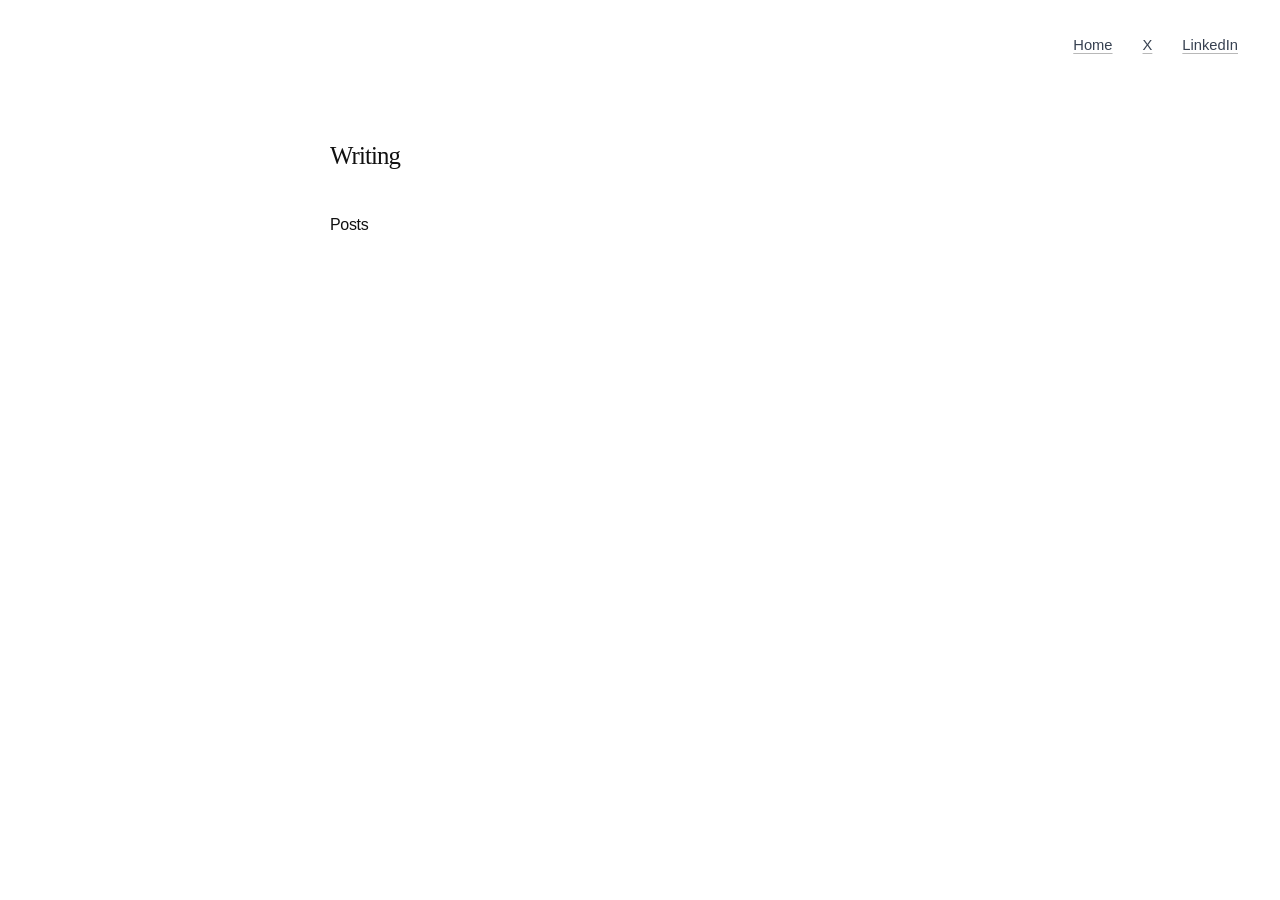
<file: writing.html>
<!DOCTYPE html>
<html lang="en">
  <head>
    <meta charset="UTF-8" />
    <meta name="viewport" content="width=device-width, initial-scale=1.0" />
    <title>Writing — Alisha Arora</title>
    <meta name="description" content="Writing by Alisha Arora." />
    <link rel="icon" type="image/png" href="assets/alishaarora.png" />
    <link rel="apple-touch-icon" href="assets/alishaarora.png" />
    <link rel="stylesheet" href="styles.css" />
  </head>
  <body>
    <main class="page">
      <nav class="top-links" aria-label="Main navigation">
        <a href="index.html">Home</a>
        <a href="https://x.com/alishaarora_" target="_blank" rel="noopener">X</a>
        <a href="https://www.linkedin.com/in/alishaarora56/" target="_blank" rel="noopener">LinkedIn</a>
      </nav>

      <section class="writing-intro" aria-labelledby="writing-heading">
        <h1 id="writing-heading">Writing</h1>
      </section>

      <section aria-labelledby="posts-heading">
        <h2 id="posts-heading">Posts</h2>
      </section>
    </main>
  </body>
</html>
</file>
<file: styles.css>
:root {
  --bg: #ffffff;
  --text: #111111;
  --muted: #374151;
  --line: #d7d7d7;
  --red: #8f1418;
  --red-hover: #b11f25;
  --max-width: 620px;
}

* {
  box-sizing: border-box;
}

html {
  font-size: 16px;
}

body {
  margin: 0;
  background: var(--bg);
  color: var(--muted);
  font-family: -apple-system, BlinkMacSystemFont, "Segoe UI", Helvetica, Arial, sans-serif;
  font-size: 0.92rem;
  line-height: 1.55;
}

.page {
  position: relative;
  width: min(var(--max-width), calc(100% - 56px));
  margin: 0 auto;
  padding: 96px 0 96px;
}

.top-links {
  position: fixed;
  top: 34px;
  right: 42px;
  display: flex;
  gap: 30px;
}

h1,
h2,
p,
figure {
  margin: 0;
}

h1 {
  color: var(--text);
  font-family: Georgia, "Times New Roman", serif;
  font-size: 1.55rem;
  line-height: 1.1;
  font-weight: 400;
  letter-spacing: -0.035em;
}

h2 {
  margin-bottom: 24px;
  color: var(--text);
  font-size: 1rem;
  line-height: 1.25;
  font-weight: 400;
  letter-spacing: -0.02em;
}

p + p {
  margin-top: 24px;
}

a {
  color: inherit;
  text-decoration-color: #b8b8b8;
  text-decoration-thickness: 0.06em;
  text-underline-offset: 0.17em;
}

a:hover,
a:focus-visible {
  color: var(--text);
  text-decoration-color: currentColor;
}

.top-links a {
  color: var(--muted);
  text-decoration-color: #b8b8b8;
}

.hero {
  display: grid;
  grid-template-columns: minmax(0, 1fr) 108px;
  gap: 30px;
  align-items: start;
}

.hero-copy {
  max-width: 760px;
}

.hero-copy h1 {
  margin-bottom: 30px;
}

.portrait {
  display: block;
  width: 108px;
  height: 108px;
  margin-top: 2px;
  border: 1px solid var(--line);
  border-radius: 50%;
  object-fit: cover;
  object-position: center 28%;
}

section {
  margin-top: 46px;
}

.entry-list {
  display: grid;
  gap: 20px;
}

.entry p + p {
  margin-top: 2px;
}

.entry-title {
  color: var(--red);
  font-weight: 400;
  text-decoration-color: rgba(143, 20, 24, 0.3);
}

.entry-title:hover,
.entry-title:focus-visible {
  color: var(--red-hover);
}

.date {
  color: var(--muted);
  font-size: 0.92em;
}

.award-list {
  display: grid;
  gap: 18px;
  margin-top: 26px;
}

.award-item {
  display: grid;
  grid-template-columns: 112px minmax(0, 1fr);
  gap: 18px;
  align-items: center;
}

.award-item img {
  display: block;
  width: 112px;
  height: 72px;
  border-radius: 8px;
  object-fit: cover;
}

.writing-intro {
  max-width: 760px;
}

.empty-state {
  color: var(--muted);
}

@media (max-width: 760px) {
  html {
    font-size: 16px;
  }

  body {
    font-size: 1rem;
  }

  .page {
    width: min(100% - 32px, var(--max-width));
    padding: 76px 0 72px;
  }

  .top-links {
    top: 24px;
    right: 20px;
    gap: 20px;
  }

  .hero {
    grid-template-columns: 1fr;
    gap: 22px;
  }

  .hero-copy h1 {
    margin-bottom: 28px;
  }

  .portrait {
    width: 96px;
    height: 96px;
    order: -1;
  }

  section {
    margin-top: 48px;
  }

  .award-item {
    grid-template-columns: 88px minmax(0, 1fr);
    gap: 14px;
  }

  .award-item img {
    width: 88px;
    height: 58px;
  }
}

.award-image--top {
  object-position: center 18%;
}
</file>
